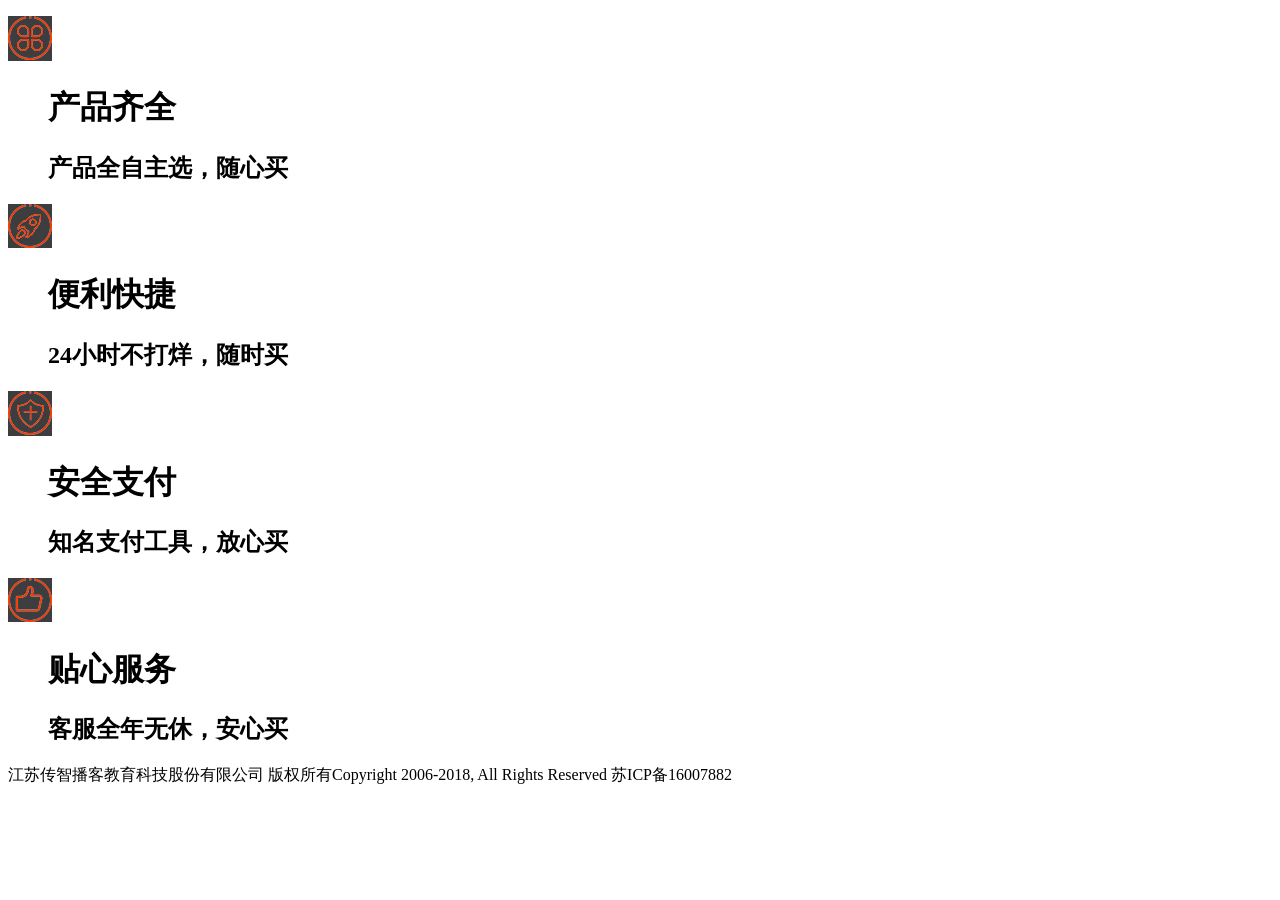
<file: src/main/resources/templates/footer.html>
<!DOCTYPE html>
<html lang="en" xmlns:th="http://www.thymeleaf.org">
<head>
    <meta charset="UTF-8">
    <meta name="viewport"
          content="width=device-width, user-scalable=no, initial-scale=1.0, maximum-scale=1.0, minimum-scale=1.0">
    <meta http-equiv="X-UA-Compatible" content="ie=edge">
    <title>Document</title>
</head>
<body>
<div id="footerDiv">

    <!-- 尾部 start-->
    <footer id="footer">
        <div class="why_select">
            <dl>
                <dt class="fl">
                    <img src="../static/images/icon_1.jpg" alt="" th:src="@{/images/icon_1.jpg}">
                </dt>
                <dd>
                    <h1>产品齐全</h1>
                    <h2>产品全自主选，随心买</h2>
                </dd>
            </dl>
            <dl>
                <dt class="fl">
                    <img src="../static/images/icon_2.jpg" alt="" th:src="@{/images/icon_2.jpg}">
                </dt>
                <dd>
                    <h1>便利快捷</h1>
                    <h2>24小时不打烊，随时买</h2>
                </dd>
            </dl>
            <dl>
                <dt class="fl">
                    <img src="../static/images/icon_3.jpg" alt="" th:src="@{/images/icon_3.jpg}">
                </dt>
                <dd>
                    <h1>安全支付</h1>
                    <h2>知名支付工具，放心买</h2>
                </dd>
            </dl>
            <dl>
                <dt class="fl">
                    <img src="../static/images/icon_4.jpg" alt="" th:src="@{/images/icon_4.jpg}">
                </dt>
                <dd style="margin-right:0px;">
                    <h1>贴心服务</h1>
                    <h2>客服全年无休，安心买</h2>
                </dd>
            </dl>
        </div>
        <div class="company">
            <p>江苏传智播客教育科技股份有限公司 版权所有Copyright 2006-2018, All Rights Reserved 苏ICP备16007882</p>
        </div>
    </footer>

</div>
</body>
</html>
</file>
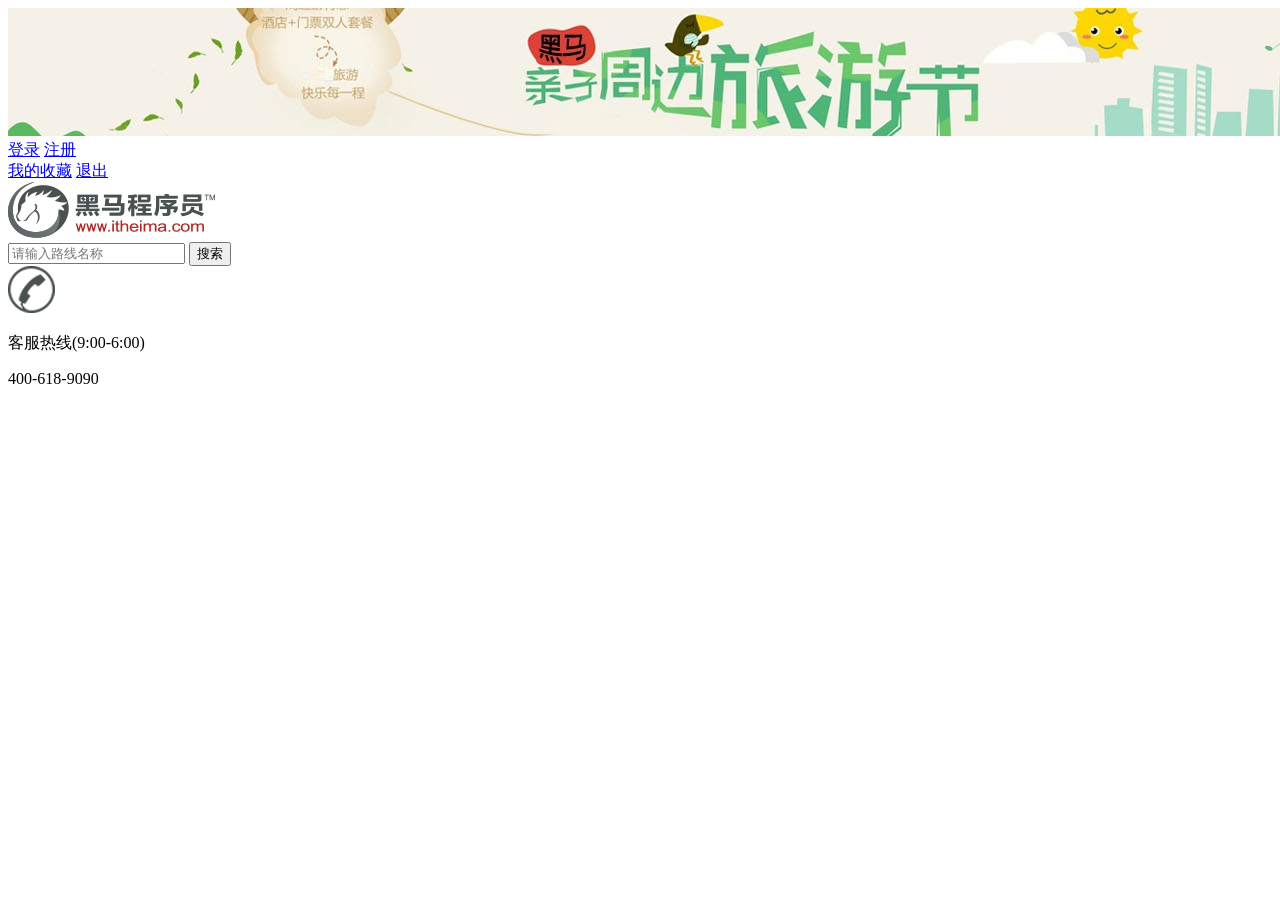
<file: src/main/resources/templates/header.html>
<!DOCTYPE html>
<html lang="en" xmlns:th="http://www.thymeleaf.org">
<head>
    <meta charset="UTF-8">
    <meta name="viewport"
          content="width=device-width, user-scalable=no, initial-scale=1.0, maximum-scale=1.0, minimum-scale=1.0">
    <meta http-equiv="X-UA-Compatible" content="ie=edge">
    <title>Document</title>
</head>
<body>


<div id="headerDiv">
    <!-- 头部 start -->
    <script src="../static/js/headerJs.js" th:src="@{/js/headerJs.js}"></script>
    <script src="../static/js/getParameter.js" th:src="@{/js/getParameter.js}"></script>

    <header id="header">
        <div class="top_banner">
            <img src="../static/images/top_banner.jpg" alt="" th:src="@{/images/top_banner.jpg}">
        </div>
        <div class="shortcut">
            <!-- 未登录状态  -->
            <div class="login_out">
                <a href="login.html" th:href="@{/user/login}">登录</a>
                <a href="register.html" th:href="@{/user/register}">注册</a>
            </div>
            <!-- 登录状态  -->
            <div class="login" style="width: auto;padding-right: 50px">

                <span id="span_username"></span>
                <a href="#" class="collection" th:href="@{/user/myFavorite(rName)}">我的收藏</a>
                <a href="javascript:location.href='user/exit';" th:href="@{/user/exit}">退出</a>
            </div>
        </div>
        <div class="header_wrap">
            <div class="topbar">
                <div class="logo">
                    <a href="/"><img src="../static/images/logo.jpg" alt="" th:src="@{/images/logo.jpg}"></a>
                </div>
                <div class="search">
                    <input name="" id="search_input" type="text" placeholder="请输入路线名称" class="search_input"
                           autocomplete="off">
                    <button id="search-button" class="search-button" style="cursor: pointer">搜索</button>
                </div>
                <div class="hottel">
                    <div class="hot_pic">
                        <img src="../static/images/hot_tel.jpg" alt="" th:src="@{/images/hot_tel.jpg}">
                    </div>
                    <div class="hot_tel">
                        <p class="hot_time">客服热线(9:00-6:00)</p>
                        <p class="hot_num">400-618-9090</p>
                    </div>
                </div>
            </div>
        </div>
    </header>
    <!-- 头部 end -->
    <!-- 首页导航 -->
    <div class="navitem">
        <ul id="category" class="nav">
        </ul>
    </div>

</div>

</body>
</html>
</file>
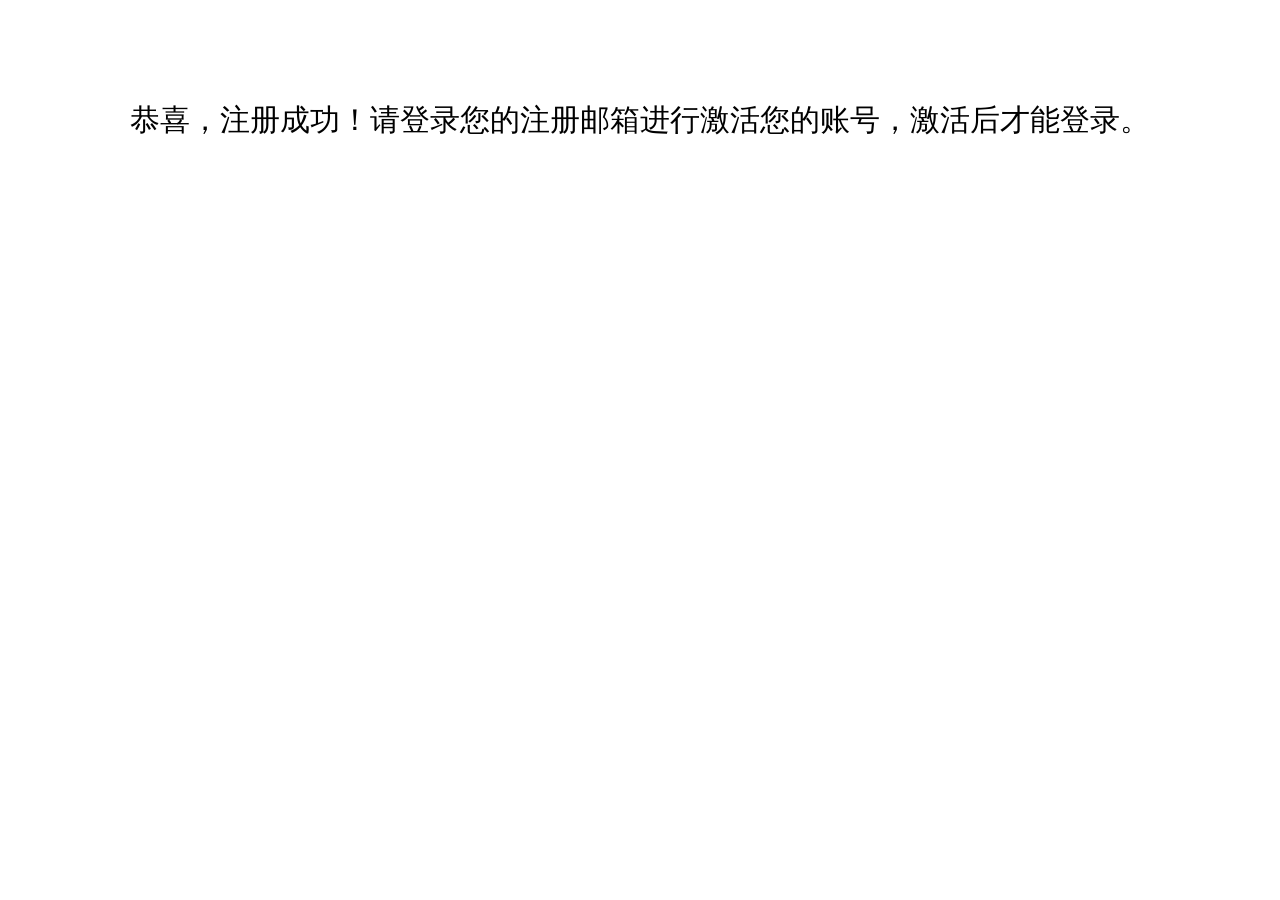
<file: src/main/resources/templates/registerOk.html>
<!DOCTYPE html>
<html lang="en" xmlns:th="http://www.thymeleaf.org">
    <head>
        <meta charset="utf-8">
        <title>注册</title>
        <link rel="stylesheet" type="text/css" href="../static/css/common.css" th:href="@{/css/common.css}">
        <link rel="stylesheet" href="../static/css/register.css" th:href="@{/css/register.css}">
		<!--导入jquery-->
		<script src="../static/js/jsLibrary/jquery-3.3.1.js" th:src="@{/js/jsLibrary/jquery-3.3.1.js}"></script>
    </head>
    <body>
    <!--引入头部-->
    <div th:replace="/header::#headerDiv"></div>
        <!-- 头部 end -->
    	<div style="text-align:center;red:yellow;font-weight:bold;height:150px;padding-top:100px;font-size:30px;">
    		<h4>恭喜，注册成功！请登录您的注册邮箱进行激活您的账号，激活后才能登录。</h4>
    	</div>
    <!--引入尾部-->
    <div th:replace="/footer::#footerDiv"></div>
    </body>
</html>
</file>
